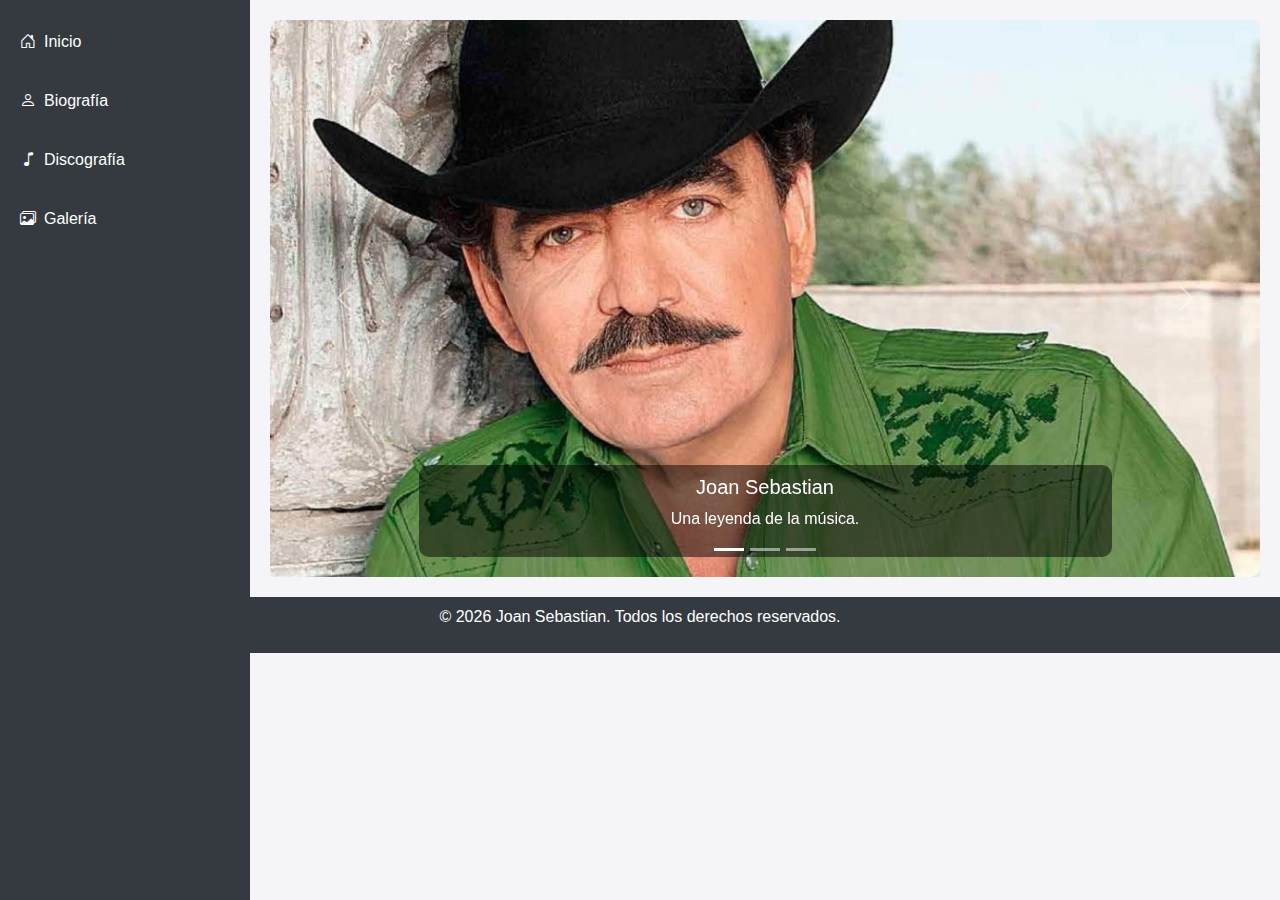
<file: index.html>
<!DOCTYPE html>
<html lang="es">

<head>
  <meta charset="UTF-8">
  <meta name="viewport" content="width=device-width, initial-scale=1.0">
  <title>Carrusel de Joan Sebastian</title>
  <!-- Incluir Bootstrap CSS -->
  <link href="https://cdn.jsdelivr.net/npm/bootstrap@5.3.0/dist/css/bootstrap.min.css" rel="stylesheet">
  <!-- Incluir Bootstrap Icons -->
  <link href="https://cdn.jsdelivr.net/npm/bootstrap-icons/font/bootstrap-icons.css" rel="stylesheet">
  <link rel="stylesheet" href="styles.css">
 
</head>

<body>
  <!-- Navegación principal -->
  <nav class="vertical-nav">
    <ul>
      <li><a href="index.html"><i class="bi bi-house-door me-2"></i> Inicio</a></li>
      <li><a href="biografia.html"><i class="bi bi-person me-2"></i> Biografía</a></li>
      <li><a href="discografia.html"><i class="bi bi-music-note me-2"></i> Discografía</a></li>
      <li><a href="galeria.html"><i class="bi bi-images me-2"></i> Galería</a></li>
    </ul>
  </nav>

  <!-- Contenido principal -->
  <main class="main-content">
    <!-- Carrusel de imágenes -->
    <section class="hero-section">
      <div id="mainCarousel" class="carousel slide" data-bs-ride="carousel">
        <!-- Indicadores -->
        <div class="carousel-indicators">
          <button type="button" data-bs-target="#mainCarousel" data-bs-slide-to="0" class="active" aria-current="true" aria-label="Slide 1"></button>
          <button type="button" data-bs-target="#mainCarousel" data-bs-slide-to="1" aria-label="Slide 2"></button>
          <button type="button" data-bs-target="#mainCarousel" data-bs-slide-to="2" aria-label="Slide 3"></button>
        </div>

        <!-- Contenido del carrusel -->
        <div class="carousel-inner">
          <div class="carousel-item active">
            <img src="imagenes/JOAN-SEVASTIAN.jpg" class="d-block w-100" alt="Imagen 1">
            <div class="carousel-caption d-none d-md-block">
              <h5>Joan Sebastian</h5>
              <p>Una leyenda de la música.</p>
            </div>
          </div>
          <div class="carousel-item">
            <img src="imagenes/2.png" class="d-block w-100" alt="Imagen 2">
            <div class="carousel-caption d-none d-md-block">
              <h5>Concierto Inolvidable</h5>
              <p>Momentos memorables en el escenario.</p>
            </div>
          </div>
          <div class="carousel-item">
            <img src="imagenes/3.jpg" class="d-block w-100" alt="Imagen 3">
            <div class="carousel-caption d-none d-md-block">
              <h5>Entrevista Exclusiva</h5>
              <p>Conociendo más de cerca al artista.</p>
            </div>
          </div>
        </div>

        <!-- Controles del carrusel -->
        <button class="carousel-control-prev" type="button" data-bs-target="#mainCarousel" data-bs-slide="prev">
          <span class="carousel-control-prev-icon" aria-hidden="true"></span>
          <span class="visually-hidden">Anterior</span>
        </button>
        <button class="carousel-control-next" type="button" data-bs-target="#mainCarousel" data-bs-slide="next">
          <span class="carousel-control-next-icon" aria-hidden="true"></span>
          <span class="visually-hidden">Siguiente</span>
        </button>
      </div>
    </section>
  </main>

  <!-- Pie de página -->
  <footer class="py-2">
    <div class="container text-center">
      <p>&copy; <span id="year"></span> Joan Sebastian. Todos los derechos reservados.</p>
    </div>
  </footer>

  <!-- Incluir Bootstrap JS -->
  <script src="https://cdn.jsdelivr.net/npm/bootstrap@5.3.0/dist/js/bootstrap.bundle.min.js"></script>
  <script>
    // Actualizar el año automáticamente
    document.getElementById('year').textContent = new Date().getFullYear();
  </script>
</body>

</html>
</file>
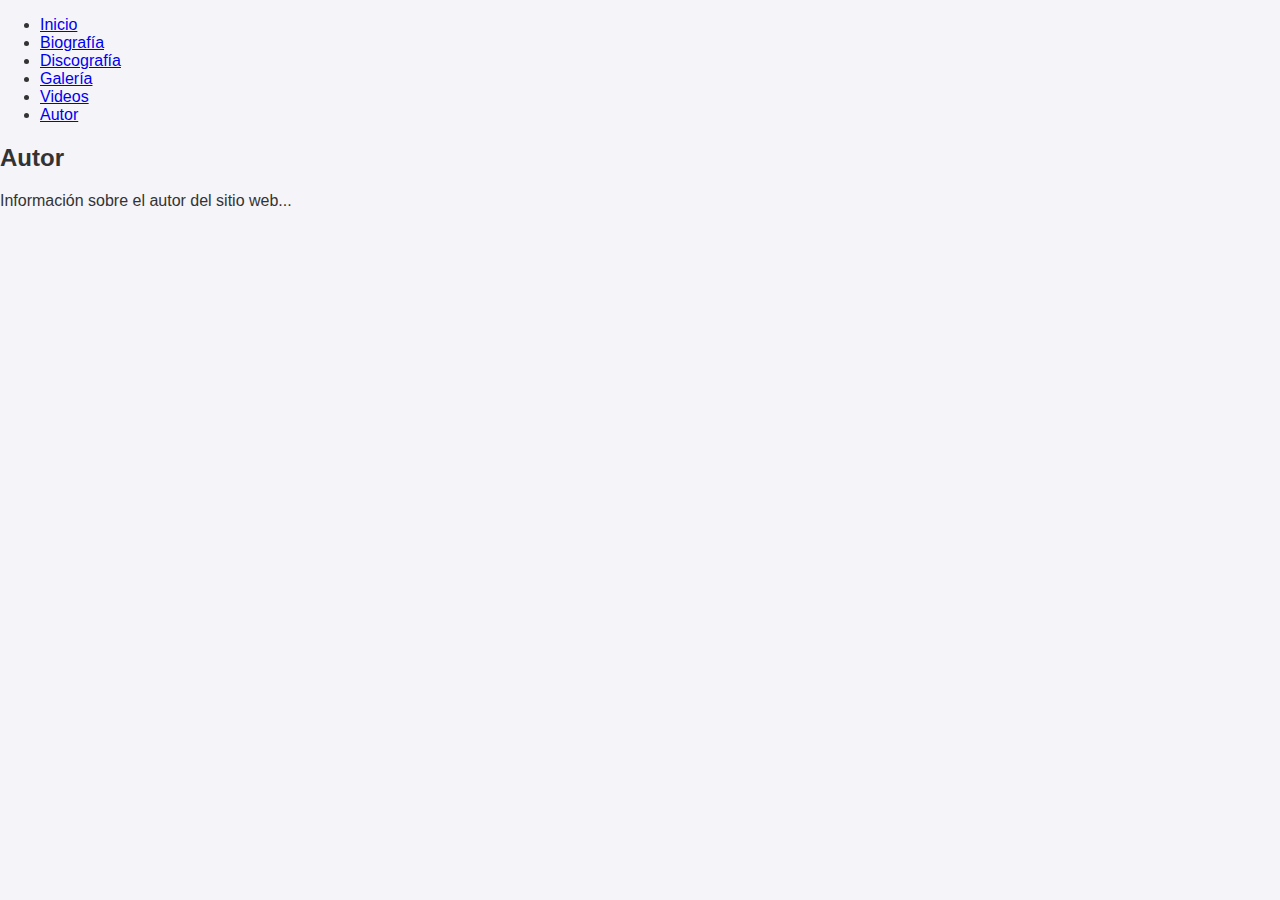
<file: autor.html>
<!DOCTYPE html>
<html lang="es">
<head>
    <meta charset="UTF-8">
    <meta name="viewport" content="width=device-width, initial-scale=1.0">
    <title>Autor - Joan Sebastian</title>
    <link rel="stylesheet" href="styles.css">
</head>
<body>
    <header>
        <nav>
            <ul>
                <li><a href="index.html">Inicio</a></li>
                <li><a href="biografia.html">Biografía</a></li>
                <li><a href="discografia.html">Discografía</a></li>
                <li><a href="galeria.html">Galería</a></li>
                <li><a href="videos.html">Videos</a></li>
                <li><a href="autor.html">Autor</a></li>
            </ul>
        </nav>
    </header>

    <section class="autor">
        <h2>Autor</h2>
        <p>Información sobre el autor del sitio web...</p>
    </section>

    <script src="scripts.js"></script>
</body>
</html>
</file>
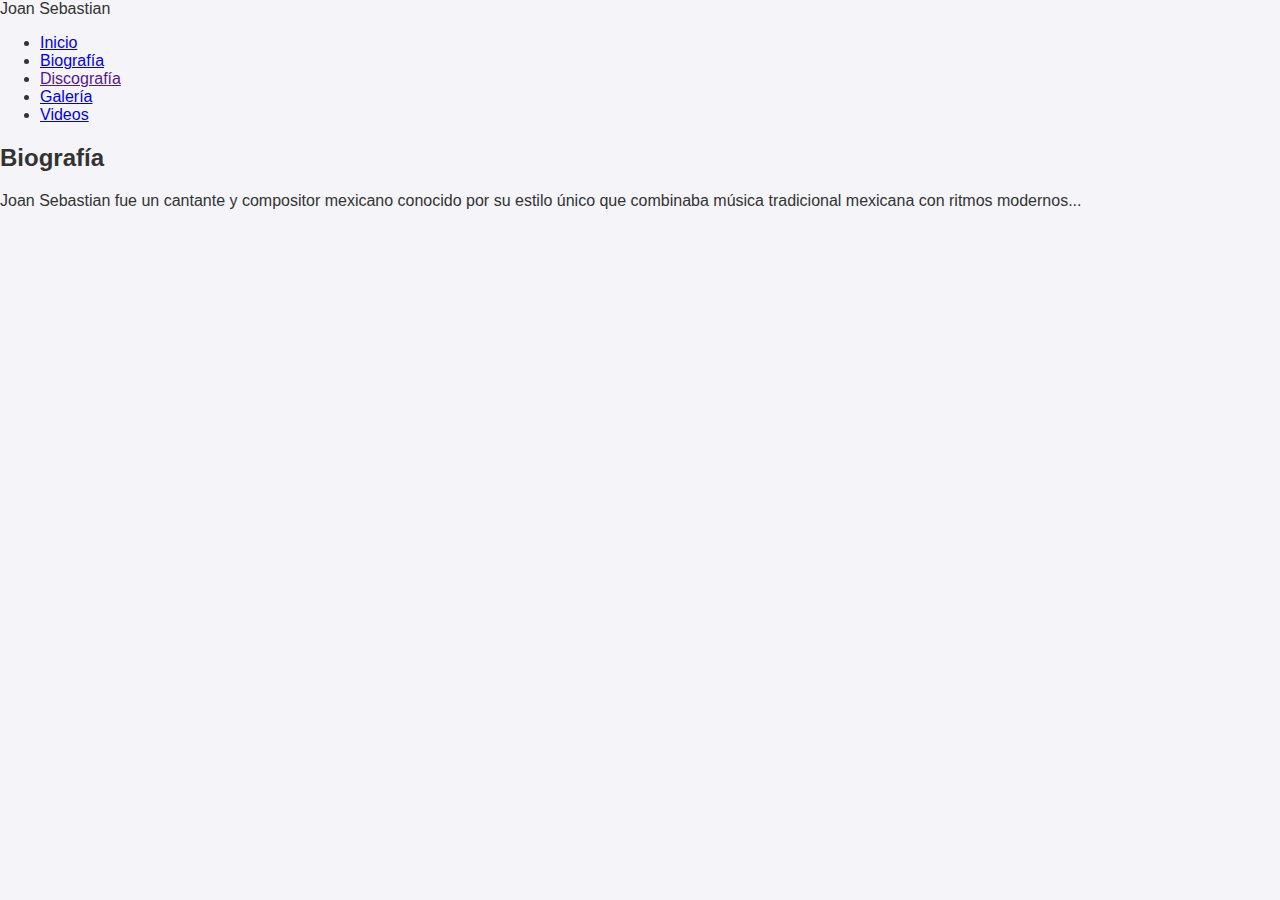
<file: biografia.html>
<!DOCTYPE html>
<html lang="es">
<head>
    <meta charset="UTF-8">
    <meta name="viewport" content="width=device-width, initial-scale=1.0">
    <title>Biografía - Joan Sebastian</title>
    <link rel="stylesheet" href="styles.css">
</head>
<body>
    <header>
        <nav>
            <div class="logo">Joan Sebastian</div>
            <ul>
                <li><a href="index.html">Inicio</a></li>
                <li><a href="biografia.html">Biografía</a></li>
                <li><a href="">Discografía</a></li>
                <li><a href="galeria.html">Galería</a></li>
                <li><a href="videos.html">Videos</a></li>
            </ul>
        </nav>
    </header>

    <section class="biography">
        <h2>Biografía</h2>
        <p>Joan Sebastian fue un cantante y compositor mexicano conocido por su estilo único que combinaba música tradicional mexicana con ritmos modernos...</p>
    </section>

    <script src="scripts.js"></script>
</body>
</html>
</file>
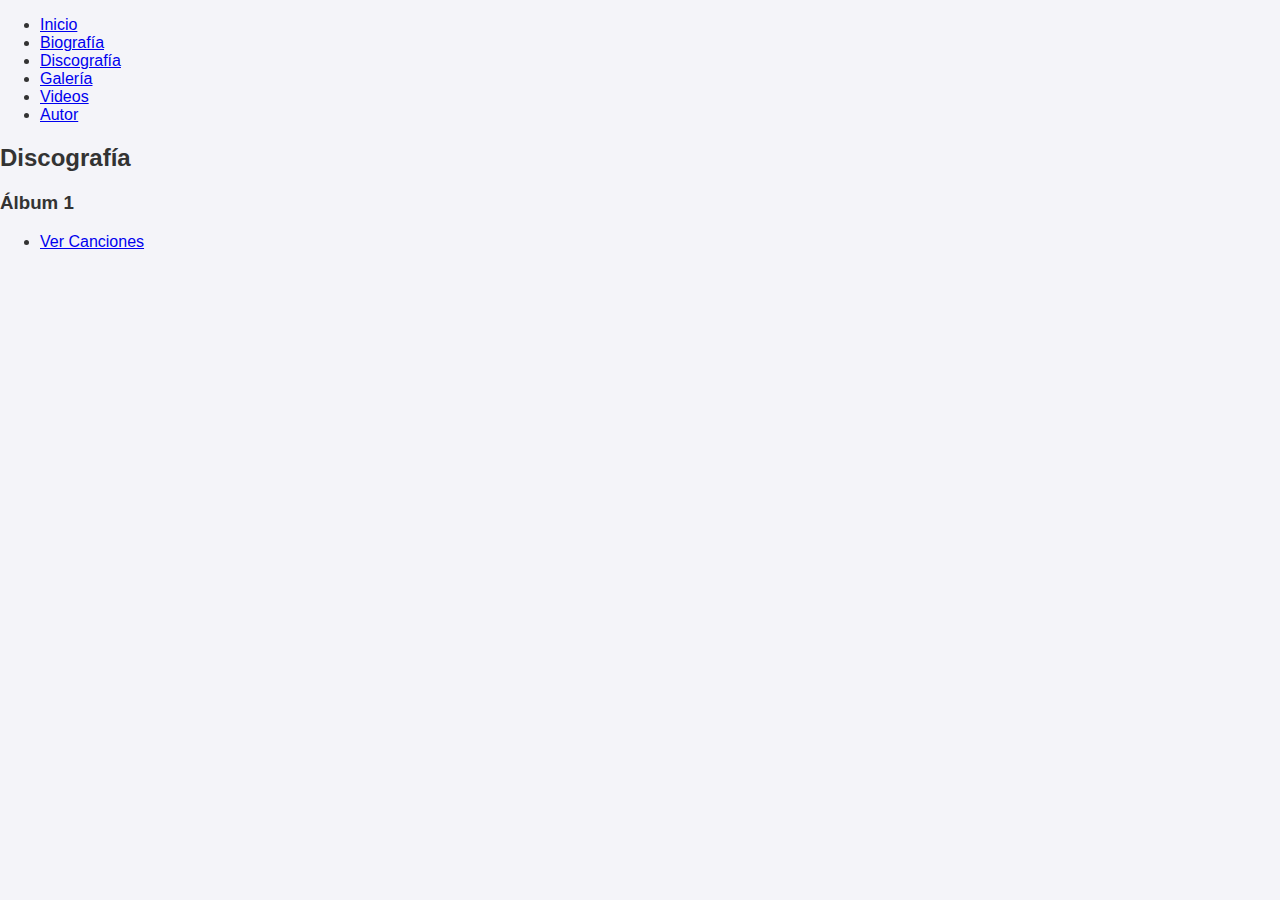
<file: discografia.html>
<!DOCTYPE html>
<html lang="es">
<head>
    <meta charset="UTF-8">
    <meta name="viewport" content="width=device-width, initial-scale=1.0">
    <title>Discografía - Joan Sebastian</title>
    <link rel="stylesheet" href="styles.css">
</head>
<body>
    <header>
        <nav>
            <ul>
                <li><a href="index.html">Inicio</a></li>
                <li><a href="biografia.html">Biografía</a></li>
                <li><a href="discografia.html">Discografía</a></li>
                <li><a href="galeria.html">Galería</a></li>
                <li><a href="videos.html">Videos</a></li>
                <li><a href="autor.html">Autor</a></li>
            </ul>
        </nav>
    </header>

    <section class="discography">
        <header>
            <h2>Discografía</h2>
        </header>
        <div class="album">
            <h3>Álbum 1</h3>
            <ul>
                <li><a href="album1.html">Ver Canciones</a></li>
            </ul>
        </div>
        <!-- Repite para más álbumes -->
    </section>

    <script src="scripts.js"></script>
</body>
</html>
</file>
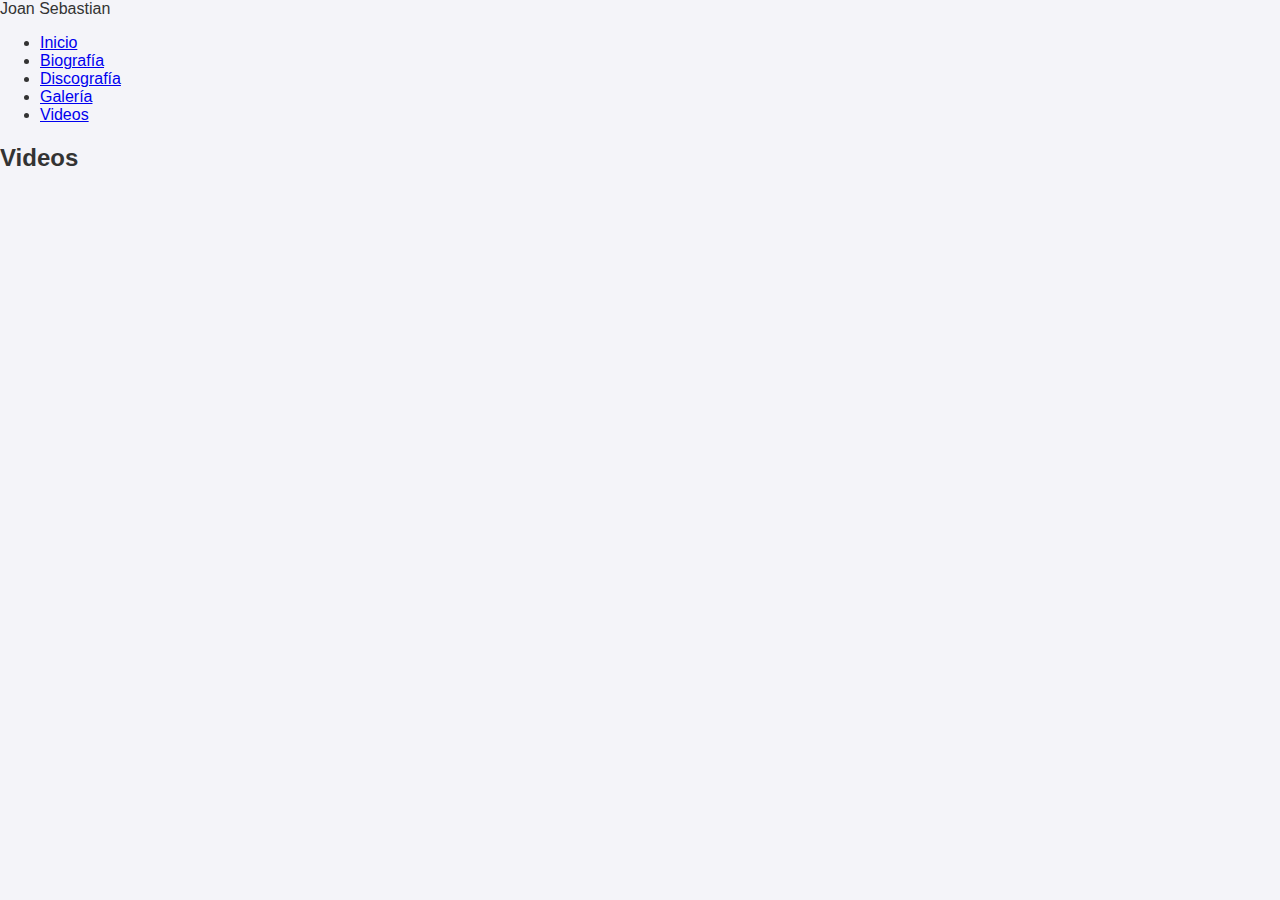
<file: videos.html>
<!DOCTYPE html>
<html lang="es">
<head>
    <meta charset="UTF-8">
    <meta name="viewport" content="width=device-width, initial-scale=1.0">
    <title>Videos - Joan Sebastian</title>
    <link rel="stylesheet" href="styles.css">
</head>
<body>
    <header>
        <nav>
            <div class="logo">Joan Sebastian</div>
            <ul>
                <li><a href="index.html">Inicio</a></li>
                <li><a href="biografia.html">Biografía</a></li>
                <li><a href="discografia.html">Discografía</a></li>
                <li><a href="galeria.html">Galería</a></li>
                <li><a href="videos.html">Videos</a></li>
            </ul>
        </nav>
    </header>

    <section class="videos">
        <h2>Videos</h2>
        <iframe width="560" height="315" src="https://www.youtube.com/embed/VIDEO_ID" frameborder="0" allowfullscreen></iframe>
    </section>

    <script src="scripts.js"></script>
</body>
</html>
</file>
<file: styles.css>
/* Estilos personalizados */
 * {
    box-sizing: border-box;
  }

  body {
    font-family: 'Helvetica Neue', Arial, sans-serif;
    background-color: #f4f4f9;
    color: #333;
    margin: 0;
    overflow-x: hidden; /* Evita la barra de desplazamiento horizontal */
  }

  .vertical-nav {
    position: fixed;
    top: 0;
    left: 0;
    height: 100%;
    width: 250px;
    background-color: #343a40;
    color: #fff;
    padding-top: 20px;
    z-index: 1000;
  }

  .vertical-nav ul {
    list-style-type: none;
    padding: 0;
    margin: 0;
  }

  .vertical-nav ul li {
    margin-bottom: 15px;
  }

  .vertical-nav ul li a {
    color: #fff;
    text-decoration: none;
    display: flex;
    align-items: center;
    padding: 10px 20px;
    border-radius: 5px;
  }

  .vertical-nav ul li a:hover {
    background-color: #495057;
  }

  .main-content {
    margin-left: 250px;
    padding: 20px;
  }

  .hero-section {
    position: relative;
    max-width: 100%;
  }

  .carousel-item img {
    width: 100%; /* Asegura que la imagen ocupe todo el ancho del contenedor */
    height: auto; /* Mantiene la relación de aspecto */
    object-fit: cover; /* Ajusta la imagen para cubrir el contenedor sin distorsionar */
    border-radius: 10px;
    box-shadow: 0 4px 8px rgba(0, 0, 0, 0.1);
  }

  .carousel-caption {
    background: rgba(0, 0, 0, 0.5);
    border-radius: 10px;
    padding: 10px;
  }

  footer {
    text-align: center;
    padding: 10px 0;
    background-color: #343a40;
    color: #fff;
  }

  /* Media Queries para dispositivos móviles */
  @media (max-width: 768px) {
    .vertical-nav {
      width: 100%;
      height: auto;
      position: relative;
    }

    .main-content {
      margin-left: 0;
    }
  }
</file>
